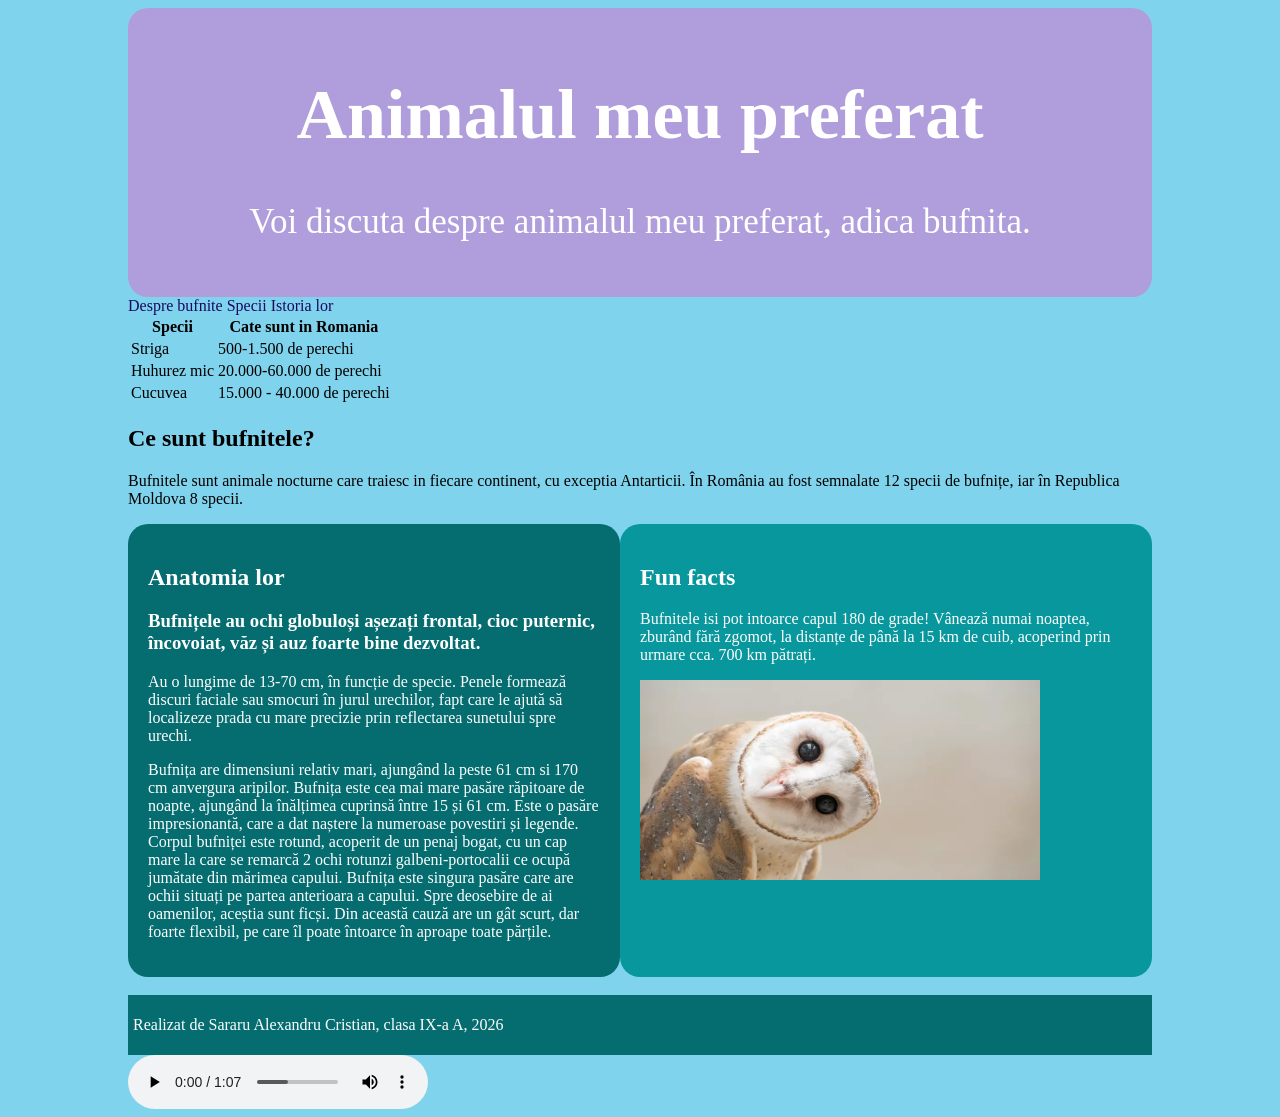
<file: index.html>
<html><head>
    <title>Bufnita</title>
    <link rel="stylesheet" href="style.css">
</head>
<body>
    <header>
        <h1>Animalul meu preferat</h1>
        <p>Voi discuta despre animalul meu preferat, adica bufnita.</p>
    </header>
    <nav>
        <a href="#">Despre bufnite</a>
        <a href="#">Specii</a>
        <a href="#">Istoria lor</a>
    </nav>
    <table>
        <tr>
            <th>Specii</th>
            <th>Cate sunt in Romania</th>
        </tr>
        <tr>
            <td>Striga</td>
            <td>500-1.500 de perechi</td>
        </tr>
        <tr>
            <td>Huhurez mic</td>
            <td>20.000-60.000 de perechi</td>
        </tr>
        <tr>
            <td>Cucuvea</td>
            <td>15.000 - 40.000 de perechi</td>
        </tr>
    </table>
    <main>
        <section>
            <h2 class="sicsevan">
                Ce sunt bufnitele?
            </h2>
            <p class="sicsevan">
                Bufnitele sunt animale nocturne care traiesc in fiecare continent, cu exceptia Antarticii. În România au fost semnalate 12 specii de bufnițe, iar în Republica Moldova 8 specii.
            </p>
        </section>
<section class="c1">
        <section class="c2">
            <article>
                <h2>Anatomia lor</h2>
                <h3>Bufnițele au ochi globuloși așezați frontal, cioc puternic, încovoiat, văz și auz foarte bine dezvoltat.</h3>
                <p>Au o lungime de 13-70 cm, în funcție de specie. Penele formează discuri faciale sau smocuri în jurul urechilor, fapt care le ajută să localizeze prada cu mare precizie prin reflectarea sunetului spre urechi.
                </p>
                <p>
                    Bufnița are dimensiuni relativ mari, ajungând la peste 61 cm si 170 cm anvergura aripilor. Bufnița este cea mai mare pasăre răpitoare de noapte, ajungând la înălțimea cuprinsă între 15 și 61 cm. Este o pasăre impresionantă, care a dat naștere la numeroase povestiri și legende. Corpul bufniței este rotund, acoperit de un penaj bogat, cu un cap mare la care se remarcă 2 ochi rotunzi galbeni-portocalii ce ocupă jumătate din mărimea capului. Bufnița este singura pasăre care are ochii situați pe partea anterioara a capului. Spre deosebire de ai oamenilor, aceștia sunt ficși. Din această cauză are un gât scurt, dar foarte flexibil, pe care îl poate întoarce în aproape toate părțile.
                </p>
            </article>
        </section>
        <aside class="c3">
        <h2>Fun facts</h2>
        <p>Bufnitele isi pot intoarce capul 180 de grade! Vânează numai noaptea, zburând fără zgomot, la distanțe de până la 15 km de cuib, acoperind prin urmare cca. 700 km pătrați.</p>
        <img src="imagini/bufnita.jpg" width="400" height="200">
    </aside>
</section>
    </main>
<br>
    
    <footer>
        <p>Realizat de Sararu Alexandru Cristian, clasa IX-a A, 2026</p>
    </footer>
    <audio autoplay="" loop="" controls="">
        <source src="yayaphonkcsadsardwacasbreweaas 9fewgasj qkd, msa,.mp3" type="audio/mpeg">
    </audio>


</body></html>
</file>
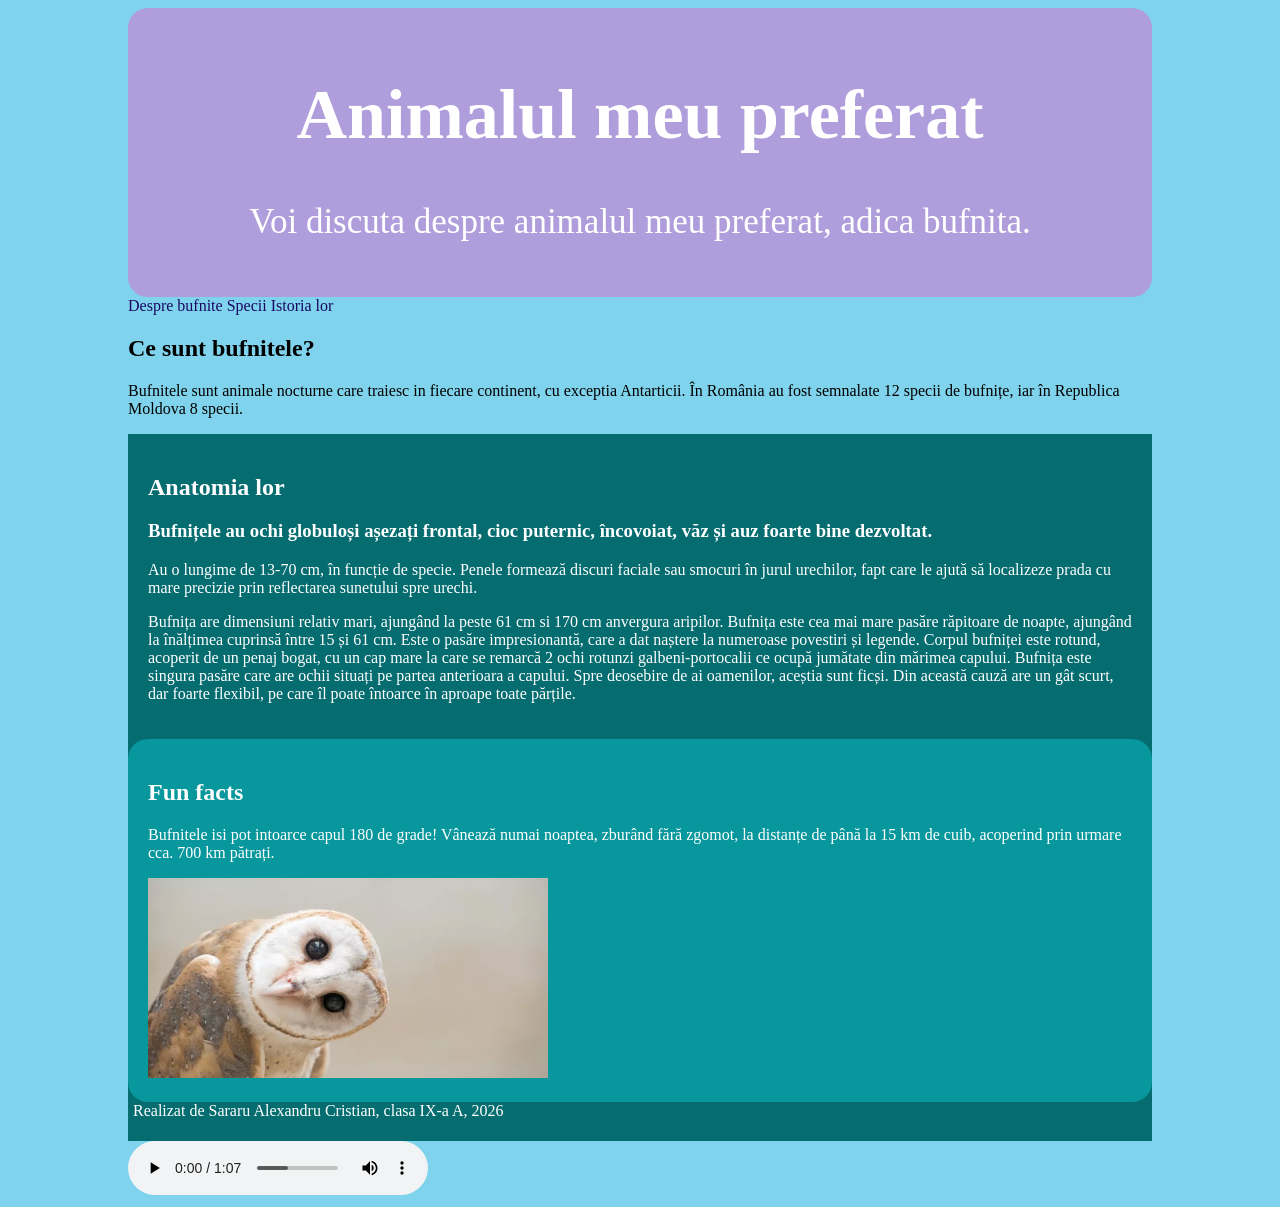
<file: paginameaweb.html>
<!DOCTYPE html>
<html>
<head>
    <title>Bufnita</title>
    <link rel="stylesheet" href="style.css">
</head>
<body>
    <header>
        <h1>Animalul meu preferat</h1>
        <p>Voi discuta despre animalul meu preferat, adica bufnita.</p>
    </header>
    <nav>
        <a href="#">Despre bufnite</a>
        <a href="#">Specii</a>
        <a href="#">Istoria lor</a>
    </nav>
    <main>
        <section>
            <h2 class="sicsevan">
                Ce sunt bufnitele?
            </h2>
            <p class="sicsevan">
                Bufnitele sunt animale nocturne care traiesc in fiecare continent, cu exceptia Antarticii. În România au fost semnalate 12 specii de bufnițe, iar în Republica Moldova 8 specii.
            </p>
        </section>
        <section>
            <article>
                <h2>Anatomia lor</h2>
                <h3>Bufnițele au ochi globuloși așezați frontal, cioc puternic, încovoiat, văz și auz foarte bine dezvoltat.</h3>
                <p>Au o lungime de 13-70 cm, în funcție de specie. Penele formează discuri faciale sau smocuri în jurul urechilor, fapt care le ajută să localizeze prada cu mare precizie prin reflectarea sunetului spre urechi.
                </p>
                <p>
                    Bufnița are dimensiuni relativ mari, ajungând la peste 61 cm si 170 cm anvergura aripilor. Bufnița este cea mai mare pasăre răpitoare de noapte, ajungând la înălțimea cuprinsă între 15 și 61 cm. Este o pasăre impresionantă, care a dat naștere la numeroase povestiri și legende. Corpul bufniței este rotund, acoperit de un penaj bogat, cu un cap mare la care se remarcă 2 ochi rotunzi galbeni-portocalii ce ocupă jumătate din mărimea capului. Bufnița este singura pasăre care are ochii situați pe partea anterioara a capului. Spre deosebire de ai oamenilor, aceștia sunt ficși. Din această cauză are un gât scurt, dar foarte flexibil, pe care îl poate întoarce în aproape toate părțile.
                </p>
            </article>
        </section>
    </main>
    <aside>
        <h2>Fun facts</h2>
        <p>Bufnitele isi pot intoarce capul 180 de grade! Vânează numai noaptea, zburând fără zgomot, la distanțe de până la 15 km de cuib, acoperind prin urmare cca. 700 km pătrați.</p>
        <img src="imagini/bufnita.jpg" width="400" height="200">
    </aside>
    <footer>
        <p>Realizat de Sararu Alexandru Cristian, clasa IX-a A, 2026</p>
    </footer>
    <audio autoplay loop controls>
        <source src="yayaphonkcsadsardwacasbreweaas 9fewgasj qkd, msa,.mp3" type="audio/mpeg">
    </audio>
</body>
</html>
</file>
<file: style.css>
* {box-sizing: border-box;}
header {background-color: #af9edb; padding: 20px; text-align: center; font-size: 35px; border-radius: 20px;}
body {
    background-color: rgb(128, 211, 236);
    font-family: Garamond, serif;
    width: 80%;
    margin-left: auto;
    margin-right: auto;
}
section {border-radius: 20px; }
aside {float: right; padding: 20px; width: 100%; background-color: #07979C; margin:0; border-radius: 20px;}
h1 {color:rgb(255, 255, 255); font: arial;}
h2 {color: rgb(255, 255, 255)}
h3 {color: white;}
p {color: rgb(255, 255, 255)}
article {float: left; padding: 20px; width: 100%; background-color: #056C70; border-radius: 20px;}
a {
    text-decoration: none;
    color: rgb(26, 8, 99);
}
footer {background-color: #056C70; padding: 5px;}
.sicsevan {color: black;}
.c1 {
    display: flex;
    justify-content: center;   
    gap: 0px;                       
}
.c2, .c3 {
    
    flex: 1;
}
</file>
